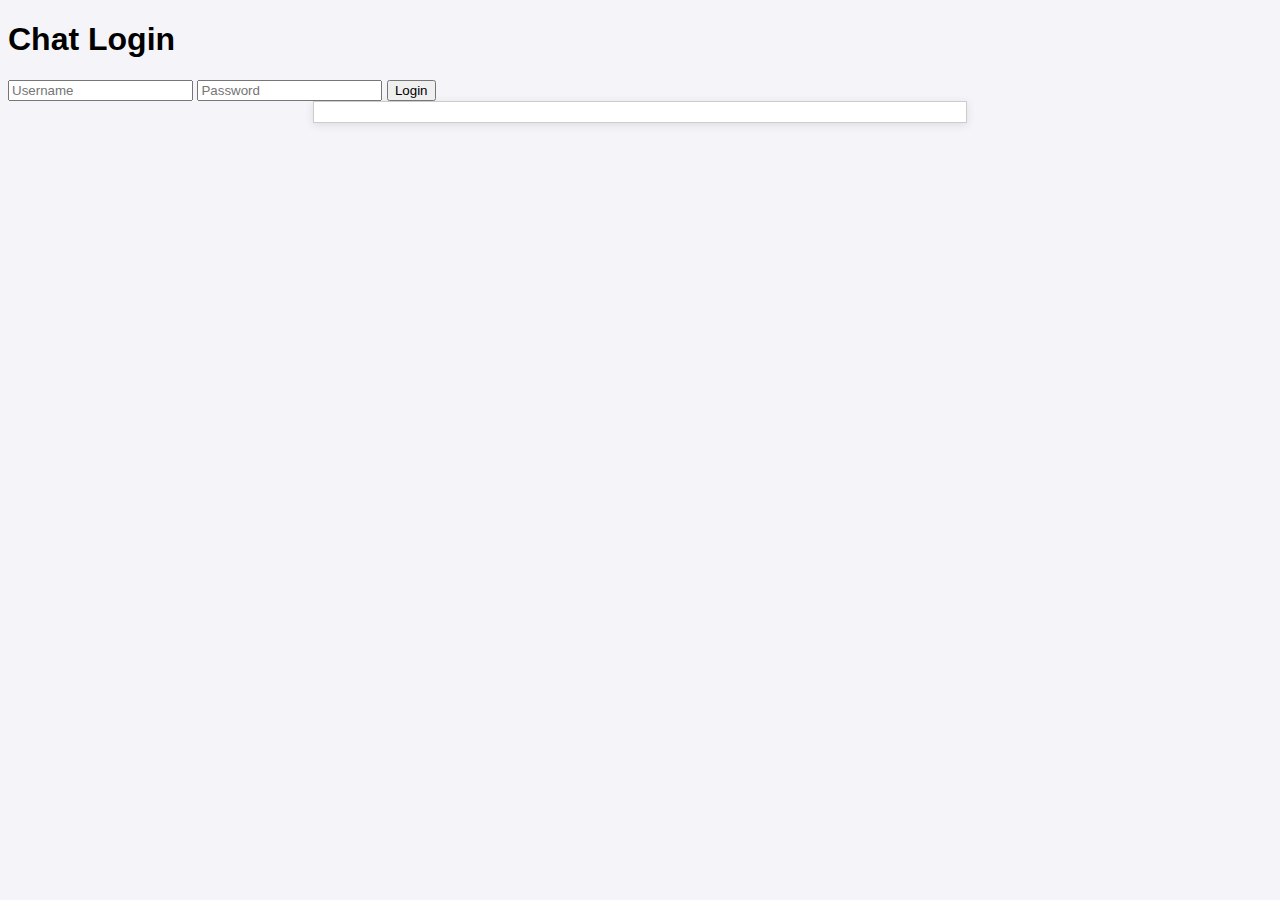
<file: html5/index.html>
<!DOCTYPE html>
<html lang="en">

<head>
    <meta charset="UTF-8">
    <meta name="viewport" content="width=device-width, initial-scale=1.0">
    <title>Rust WebSocket Chat</title>
    <link rel="stylesheet" href="style.css">
</head>

<body>
    <div id="login-overlay">
        <div id="login-modal">
            <h1>Chat Login</h1>
            <div id="login-error" class="hidden"></div>
            <input type="text" id="username" placeholder="Username" required>
            <input type="password" id="password" placeholder="Password" required>
            <button id="login-button">Login</button>
        </div>
    </div>
    <div id="chat-box" class="hidden">
        <script src="script.js"></script>
</body>

</html>
</file>
<file: html5/style.css>
body {
    font-family: Arial, sans-serif;
    background-color: #f4f4f9;
}
#chat-box {
    width: 50%;
    margin: auto;
    border: 1px solid #ccc;
    padding: 10px;
    background: #fff;
    box-shadow: 0 2px 10px rgba(0,0,0,0.1);
}
#messages {
    height: 300px;
    overflow-y: scroll;
    border-bottom: 1px solid #ccc;
    margin-bottom: 10px;
    padding: 10px;
    background: #fafafa;
}
.message {
    padding: 5px;
    margin: 5px 0;
    border-radius: 5px;
    background: #e1ecf4;
}
.message.self {
    background: #cce5ff;
}
</file>
